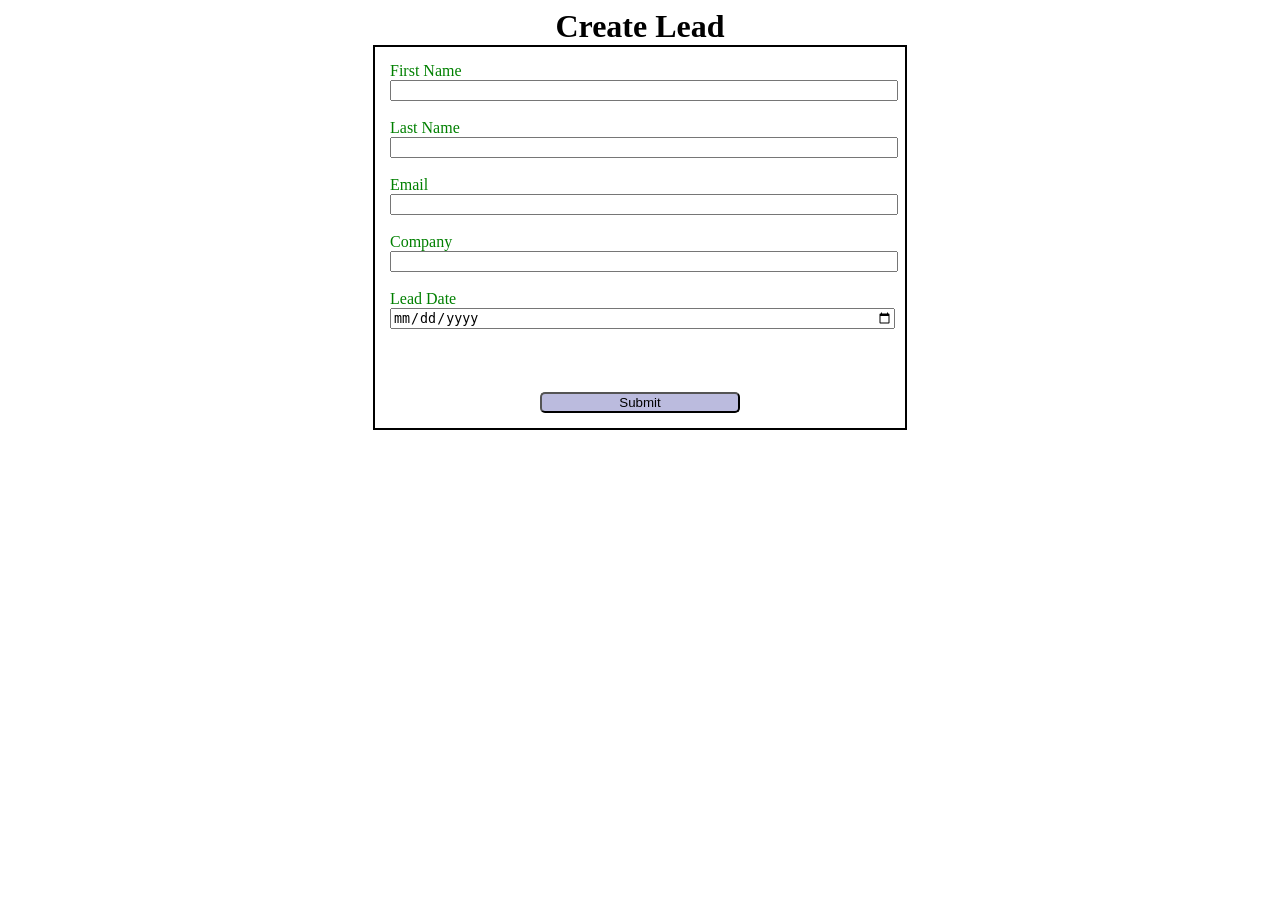
<file: index.html>
<!DOCTYPE html>
<html lang="en">

<head>
    <meta charset="UTF-8">
    <meta name="viewport" content="width=device-width, initial-scale=1.0">
    <title>Web to Lead form</title>
    <link rel="stylesheet" type="text/css" href="style.css">
    <script src="script.js"> </script>
    <script src="https://www.google.com/recaptcha/api.js"></script>

</head>

<body>
    <h1> Create Lead </h1>

    <form action="https://webto.salesforce.com/servlet/servlet.WebToLead?encoding=UTF-8&orgId=00DgL00000NtkWP"
        method="POST" onsubmit="beforeSubmit()">

        <input type="hidden" name="oid" value="00DgL00000NtkWP" />
        <input type="hidden" name="retURL" value="https://ukkulu.github.io/Dynamic-Lead-Form/index2.html" />
        <input type="hidden" name="Status" value="Open - Not Contacted" />
        <input type="hidden" name="Lead_Date__c" class="outputDate" />
        <input type=hidden name='captcha_settings' value='{"keyname":"webForm","fallback":"true","orgId":"00DgL00000NtkWP","ts":""}'>

        <label for="first_name">First Name</label><input id="first_name" maxlength="40" name="first_name" size="20"
            type="text" required="true" /><br>

        <label for="last_name">Last Name</label><input id="last_name" maxlength="80" name="last_name" size="20"
            type="text" required="true" /><br>

        <label for="email">Email</label><input id="email" maxlength="80" name="email" size="20" type="text"
            required="true" /><br>

        <label for="company">Company</label><input id="company" maxlength="40" name="company" size="20" type="text"
            required="true" /><br>

        <label for="Lead Date">Lead Date</label>
        <input type="date" required="true" class="inputDate" />

        <!--Lead Date:<span class="dateInput dateOnlyInput"><input id="00NgL00003T5Xdq" name="00NgL00003T5Xdq" size="12"
                type="text" /></span><br> -->
                 <div class="g-recaptcha" data-sitekey="6LcdQtwsAAAAACD9_afEx6HaJG8QkE_entbL1rri"></div><br>


        <input type="submit" name="submit" class="submit" />
       

    </form>

</body>

</html>
</file>
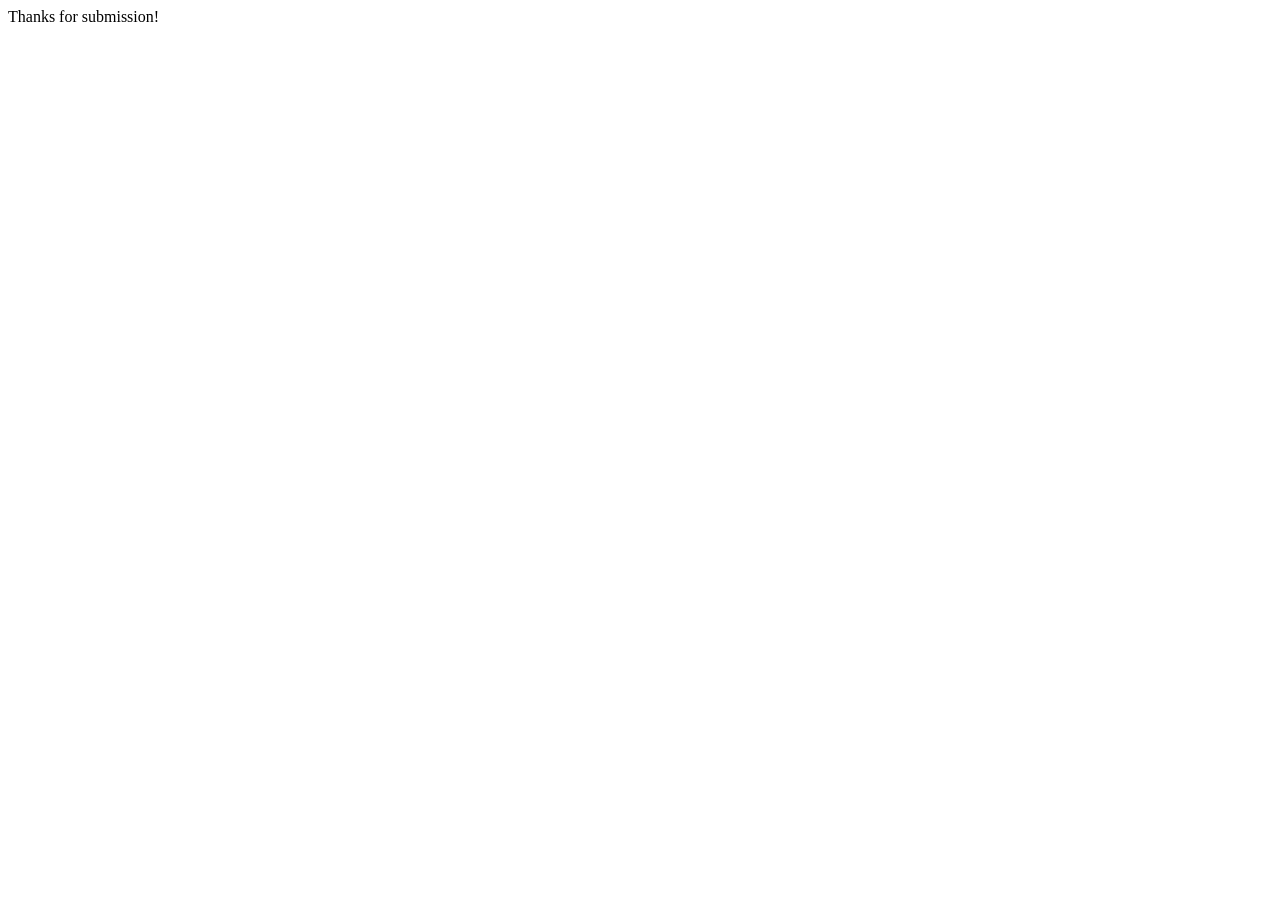
<file: index2.html>
<!DOCTYPE html>
<html lang="en">
<head>
    <meta charset="UTF-8">
    <meta name="viewport" content="width=device-width, initial-scale=1.0">
    <title>thank you</title>
</head>
<body>
    Thanks for submission!
</body>
</html>
</file>
<file: style.css>
h1{
    margin:0;
    padding:0;
    box-sizing: border-box;

}

h1{
    text-align:center;
}
input,label{
    display: block;
}
input{
    width:100%;
}
label{
    color: green;
}

.submit{
    margin:15px auto 0 auto;
    width:40%;
    background-color: rgb(187, 187, 222);
    border-radius: 5px;
    

}
/** margin: 15px  20px   3px    2px;
    margin: top  right  bottom  left**/
form{
    min-width: 300px;
    max-width: 500px;
    margin:auto;
    border:2px solid black;
    padding: 15px;
}
.g-recaptcha{
    margin :15px;
    display: flex;
    justify-content:center;
}
</file>
